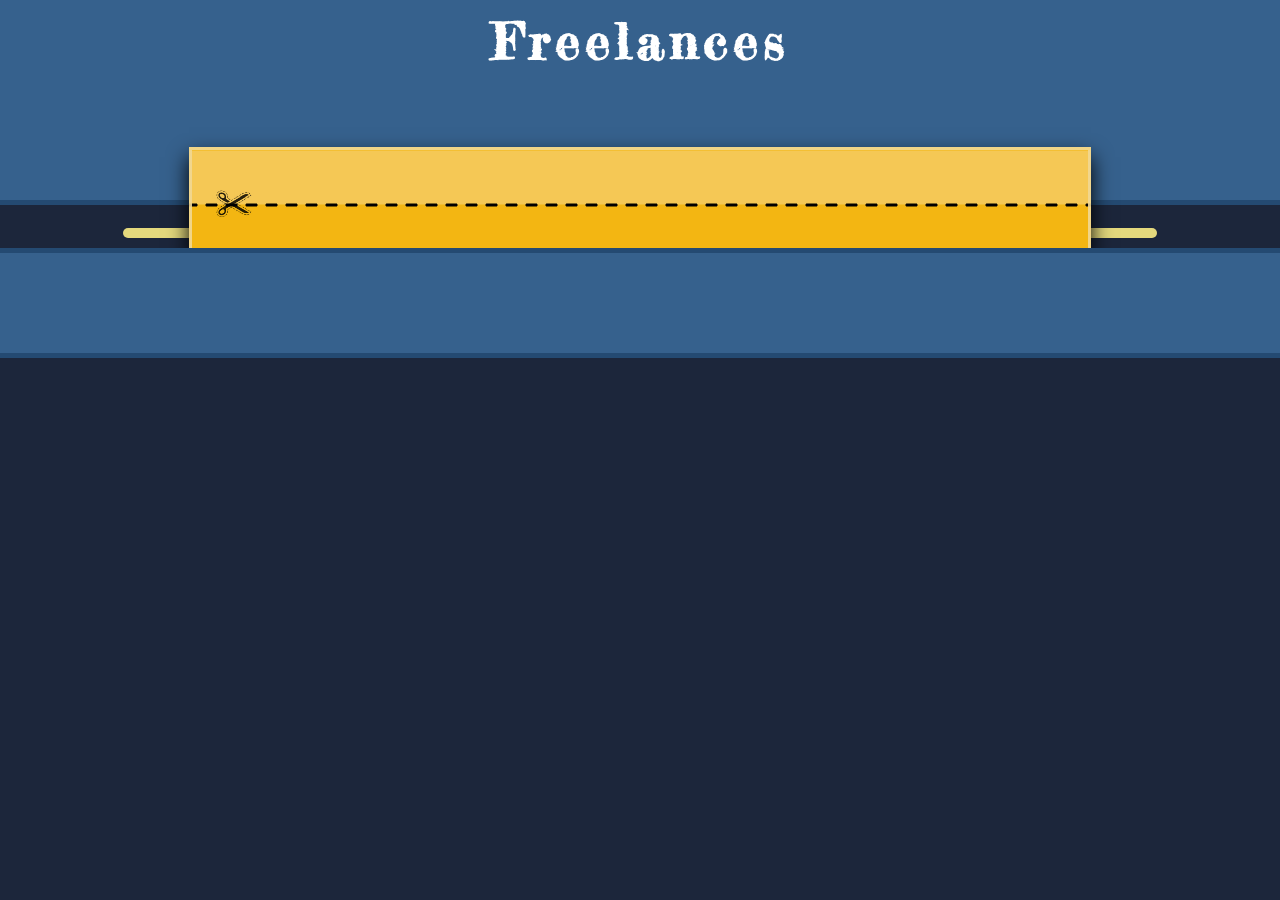
<file: index.html>
<!DOCTYPE html>
<html>
<head>
	<link rel="stylesheet" type="text/css" href="css/default.css">
	<title>Freelances-Site</title>
</head>
<body>
	<!--Cabecera -->
	<header>
		<div id="superior">
			<h1>Freelances</h1>
		</div>
		<div id="menuContent">
			<nav></nav>
		</div>
	</header>
	<!--Practicamente el Cuerpo Central -->
	<section id="content">
		<!--Posiblemente algun Contenido Derecho-->
		<aside></aside>
		<!-- Contenido Central-->
		<section id="centerContent"></section>
		<!--Posiblemente algun Contenido Izquierdo-->
		<aside></aside>
	</section>
	<footer>

	</footer>
</body>
</html>
</file>
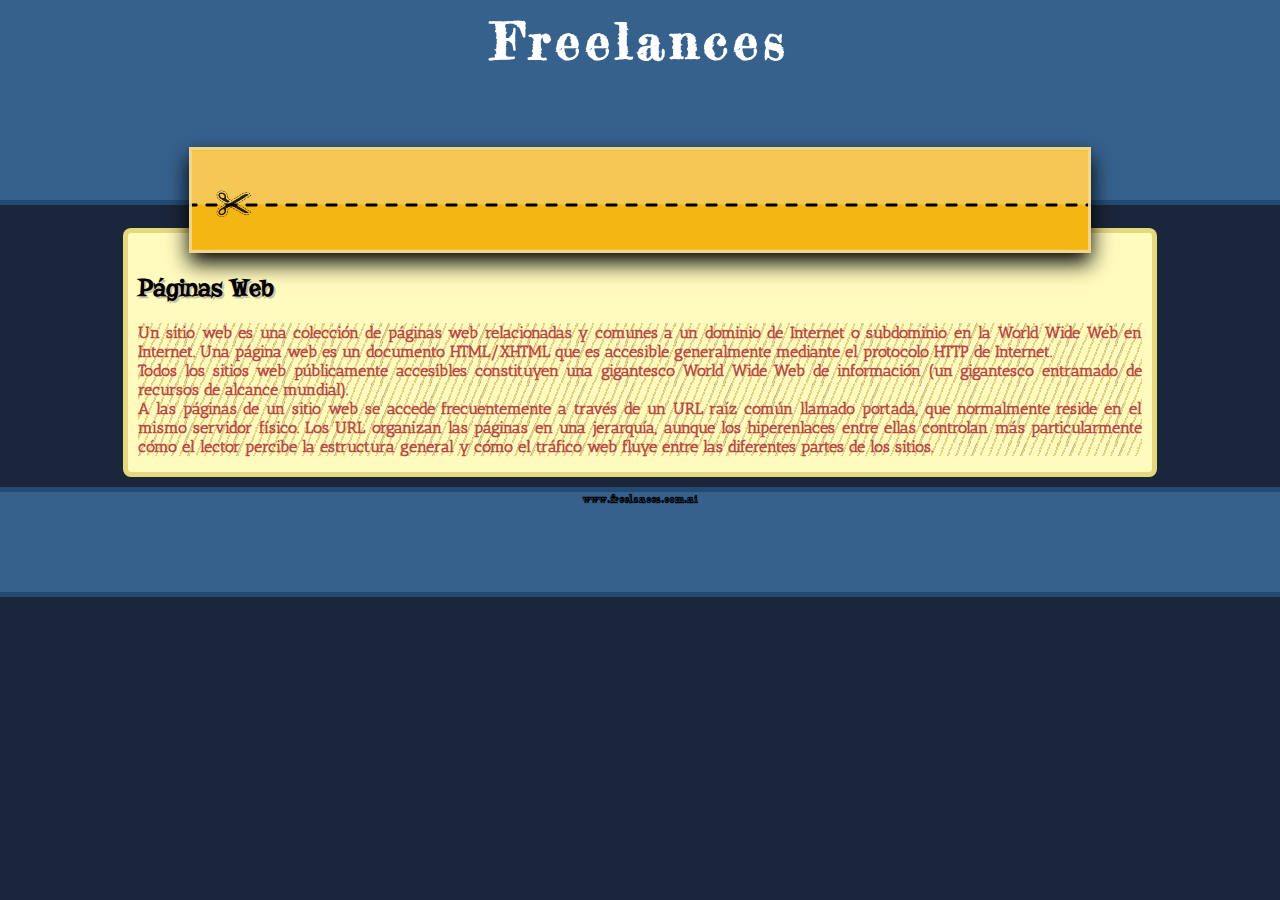
<file: index.php.html>
<!DOCTYPE html>
<html lang="es">
<head>
	<link rel="stylesheet" type="text/css" href="css/default.css">
	<link rel="stylesheet" type="text/css" href="css/menu.css">
	<title>Freelances-Site</title>
	<meta charset="UTF-8">
</head>
<body>
	<!--Cabecera -->
	<header>
		<div id="superior">
			<h1>Freelances</h1>
		</div>
		<div id="menuContent">
			<?php include 'menu/index.php'?>
		</div>
	</header>
	<!--Practicamente el Cuerpo Central -->
	<section id="content">

		<article>
			<div id="dibujoarticulo"></div>

<h2>  Páginas Web </h2>


<p><b>Un sitio web es una colección de páginas web relacionadas y comunes
 a un dominio de Internet o subdominio en la World Wide Web en Internet.

Una página web es un documento HTML/XHTML que es accesible generalmente 
mediante el protocolo HTTP de Internet.
<br>

Todos los sitios web públicamente accesibles constituyen una gigantesco

 World Wide Web de información (un gigantesco entramado de recursos de alcance mundial).
<br>
A las páginas de un sitio web se accede frecuentemente a través de un URL raíz común
 llamado portada, que normalmente reside en el mismo servidor físico. 
 Los URL organizan las páginas en una jerarquía, aunque los hiperenlaces entre ellas
  controlan más particularmente cómo el lector percibe la estructura general y cómo 
  el tráfico web fluye entre las diferentes partes de los sitios.
</b>
</p>

		<!--Posiblemente algun Contenido Derecho-->
		<aside></aside>
		<!-- Contenido Central-->
		<section id="centerContent"></section>
		<!--Posiblemente algun Contenido Izquierdo-->
		<aside></aside>
	</section>
<section>

</article>
</section>

	<footer>

   <b> www.freelances.com.ni </b>

	</footer>
</body>
</html>
</file>
<file: css/default.css>
body{
font-size: 1em;
background-color: rgba(14, 24, 47, 0.94);
margin: 0px;
padding: 0px;
min-width: 320px;
max-width: 
}

html{
	font-size: 100%;
}

/*Incluyendo las fuentes*/
@font-face{
font-family: FrederickaTheGreat;
src:url(../fonts/Fredericka.woff);
}

@font-face{
font-family: Risque;
src:url(../fonts/Risque.woff);
}

@font-face{
font-family: AnticSlab;
src:url(../fonts/AnticSlab.woff);
}

@font-face {
 font-family: Jacques;
 src:url(../fonts/Jacques.woff);

}

#superior{
	background-color: rgb(54, 97, 141);
	margin: 0px;
	padding: 0px;
	border-bottom: 5px solid rgba(33, 70, 109, 0.84);
	height: 200px;
	font-family: FrederickaTheGreat;
	color: white;
	font-size: 25px;
	text-align: center;
}

#superior h1{
	margin: 0px;
	padding: 10px;
	letter-spacing: 5px;
}

#menuContent{
	margin-top: -4.5%;
	margin-right: auto;
	margin-left: auto;
	width: 70%;
	height: 100px;
	/*background-color: rgba(245, 200, 85, 0.91);*/
	background-image: url('../img/tijera.png') ,url('../img/contentMenu.png') ;
	background-repeat: no-repeat, repeat;
	background-position: 20px 40px, 0px;
	border: 3px solid rgba(241, 215, 147, 0.91);
	box-shadow: 0px 10px 20px #000;
	-moz-box-shadow: 0px 10px 20px #000;
	-webkit-box-shadow: 0px 10px 20px #000;
}

#content{
	width: 80%;
	height: auto;
	margin-right: auto;
	margin-left: auto;		
	border: 1px solid #000;
	position: relative;
	margin-top: -2%;

	z-index: -2;
	background-color: rgb(255, 250, 189);
	border-radius: 8px;
	-webkit-border-radius: 8px;
	-moz-border-radius: 8px;
	border: 5px solid rgba(214, 200, 92, 0.66);
}


footer{
	margin-top: 10px;
	margin-bottom: 0px;
	height: 100px;
	border-top: 5px solid rgba(33, 70, 109, 0.84);
	border-bottom: 5px solid rgba(33, 70, 109, 0.84);
	background-color: rgb(54, 97, 141);
	text-align: center;
	font-family: Jacques;
	font-size: 10px;
}

article h2{
	margin-top: 40px;
	margin-left: 10px;
	text-align: left;
	font-size: 25px;
	font-family: Risque;
	text-shadow: 2px 2px rgba(150, 137, 137, 0.48);

}

article p{
	margin-top: 20x;
	font-size: 16px;
	font-family: AnticSlab;
	text-align: justify;
	margin-left: 10px;
	margin-right: 10px;
	color: rgb(185, 73, 73);
	/*otro color color: rgb(190, 11, 11)*/
	background-image: url('../img/lineas.png');
	background-repeat: repeat;
}
</file>
<file: css/menu.css>
@font-face{
	font-family: dirtyheadline;
	src:url(../fonts/dirtyheadline.ttf);
}

nav, #mainMenu, nav li{
	margin: 0px;
	padding: 0px;
}

#mainMenu{
	margin-top: 3.5%;
	margin-left: auto;
	margin-right: 1%;
	width: 500px;
	height: 48%;
	border: 2px dotted rgb(172, 138, 123);
	border-radius: 10px;
	background-color: rgba(60, 15, 15, 0.93);
}

#mainMenu ul {
	width: 100%;
	padding: 0px 0px;
	margin: 1.5% 3.5%;
	list-style: none;
	margin-left: auto;
	margin-right: auto;
	padding-left: 1%;	
	margin-top: 7px;
}

#mainMenu ul li{
	width: 16%;
	border:2px solid rgba(88, 66, 66, 0.63);
	background: -webkit-linear-gradient(top, rgba(36, 23, 23, 0.41), rgb(122, 105, 87));
	background: -moz-linear-gradient(top, rgba(36, 23, 23, 0.41), rgb(122, 105, 87));
	background-color: rgba(94, 71, 71, 0.85);
	background-position: center center;
	background-size: 200px 68px;
	float: left;
	position: relative;
	padding:5px 10px;
	/*background-color: rgba(90, 50, 50, 0.83);*/
	margin-left: 1px;
}

#mainMenu ul li:first-child{
	border-radius: 10px 0px 0px 10px;
	width: 8%;
}

#mainMenu ul li:last-child{
border-radius: 0px 10px 10px 0px;	
width: 17%;
}

#mainMenu li a{
	font-family: dirtyheadline;
	font-size: 100%;
	text-shadow: 0px -1px 10px white;
	color: black;
	text-decoration: none;
	padding: 0px 5px;
	list-style: none;
}

#mainMenu li a:visited{
	list-style: none;
	text-decoration: none;
}

#mainMenu li a:hover{
	color:white;
	text-shadow:0px -1px 10px white;
}

/*Submenu*/
#mainMenu li ul{
	left: 15%;
	padding-top: 10px;
	border-radius: 10px 10px 10px 10px;
	-webkit-border-radius: 10px 10px 10px 10px;
	-moz-border-radius: 10px 10px 10px 10px;
	-o-border-radius: 10px 10px 10px 10px; 
	position: absolute;
	width: 150px;
	padding: 0px 10px;
	text-align: center;
	display: none;
	border: 1px solid rgb(172, 138, 123);
	background-color: rgba(60, 15, 15, 0.93);
	overflow: hidden;
	z-index: -1px;
	background:-webkit-linear-gradient(top, rgba(36, 23, 23, 0.41), rgb(163, 125, 84));
	background:-moz-linear-gradient(top, rgba(36, 23, 23, 0.41), rgb(163, 125, 84));
	background:-o-linear-gradient(top, rgba(36, 23, 23, 0.41), rgb(163, 125, 84));
}

#mainMenu li ul li{
	border-radius: 0px 0px 0px 0px !important;
	margin-top: 2px;
	background: none !important;
	border: none;
	text-align: left;
	margin-left: 0px;
	padding-left: 0px;
	width: 100% !important;
}

#mainMenu li ul a{
	margin-left: 0px !important;
}

#mainMenu li:hover ul{
	display: block;
}

.subLevel li{
	font-size: 15px;
	margin-top: 10px;
	padding: 5px !important;
}
</file>
